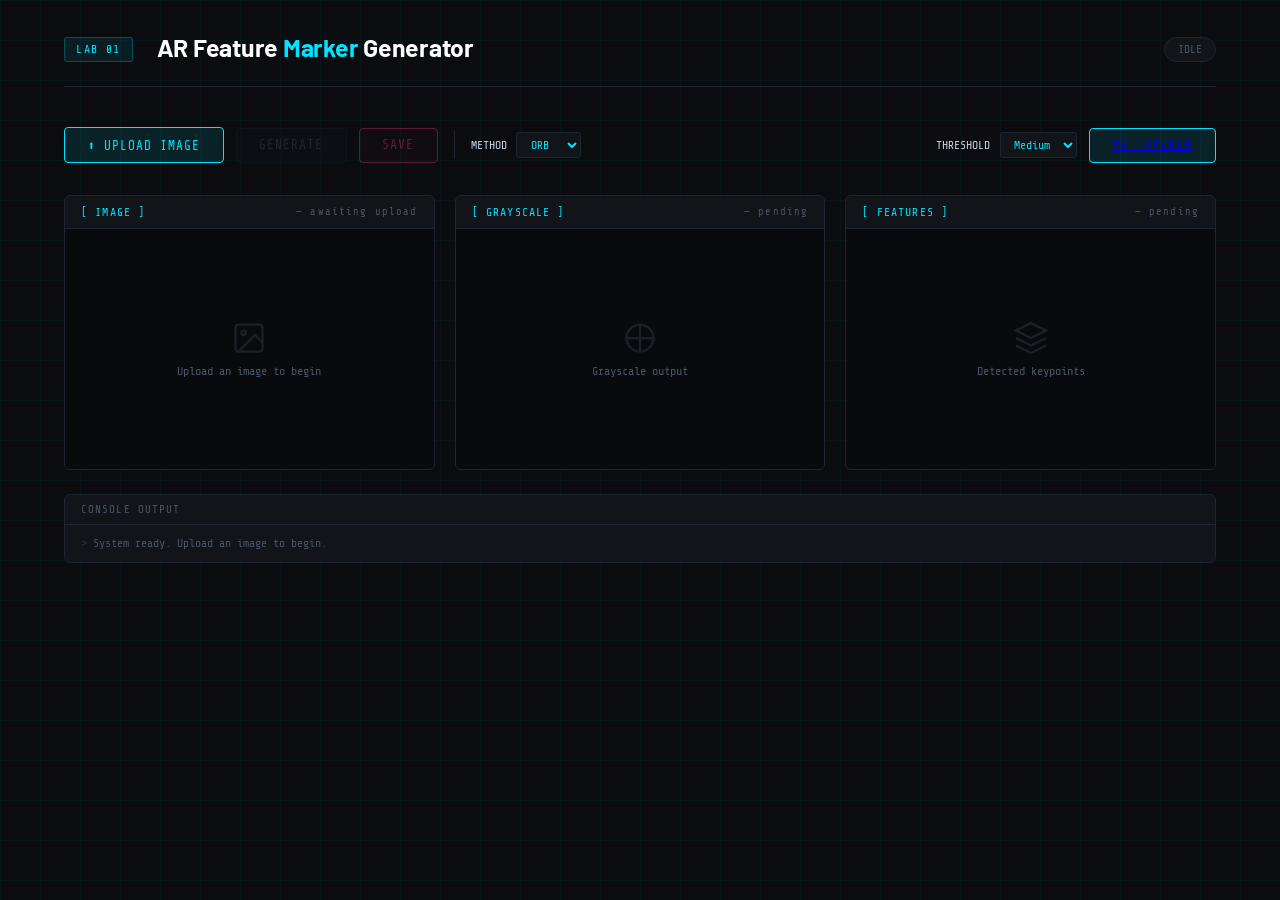
<file: index.html>
<!-- 
 Course: Real-Time Computer Graphics SECV3123-01
 Lab 01: AR Feature Marker Generator
 Name:
 SITI NURUL AMIRAH BINTI SHEIKH SULAIMAN (A23CS0182)
 RADEN SALMA HUMAIRA BINTI MUHAMMAD MU'NIM (A23CS0264)
-->

<!DOCTYPE html>
<html lang="en">
<head>
  <meta charset="UTF-8">
  <meta name="viewport" content="width=device-width, initial-scale=1.0">
  <title>AR Feature Marker Generator</title>
  <link href="https://fonts.googleapis.com/css2?family=Share+Tech+Mono&family=Barlow:wght@300;400;600;700&display=swap" rel="stylesheet">
  <link rel="stylesheet" href="style.css">
</head>
<body>
<div class="wrap">

  <header>
    <div>
      <div class="logo-tag"> LAB 01</div>
    </div>
    <h1>AR Feature <span>Marker</span> Generator</h1>
    <div class="status-pill" id="statusPill">IDLE</div>
  </header>

  <!-- Toolbar -->
  <div class="toolbar">
    <button class="btn primary" id="uploadBtn">⬆ Upload Image</button>
    <input type="file" id="fileInput" accept="image/*" style="display:none">
    <button class="btn" id="generateBtn" disabled> Generate</button>
    <button class="btn danger" id="saveBtn" disabled> Save</button>
    <div class="sep"></div>
    <div class="method-row">
      <label>METHOD</label>
      <select id="methodSelect">
        <option value="orb">ORB</option>
        <option value="fast">FAST</option>
      </select>
    </div>
    <div class="method-row" style="margin-left:auto">
      <label>THRESHOLD</label>
      <select id="threshSelect">
        <option value="0.01">Low</option>
        <option value="0.05" selected>Medium</option>
        <option value="0.15">High </option>
      </select>
    </div>
    <div class="method-row">
      <button class="btn primary">
      <a href="ar.html">AR Tracker</a>
    </button>
  </div>
  </div>

  <!-- Progress -->
  <div class="progress-wrap" id="progressWrap">
    <div class="progress-bar"><div class="progress-fill" id="progressFill"></div></div>
    <div class="progress-label" id="progressLabel">Processing...</div>
  </div>

  <!-- Canvas Grid -->
  <div class="canvas-grid">
    <div class="panel">
      <div class="panel-head">
        <span class="label">[ IMAGE ]</span>
        <span class="badge" id="badge0">— awaiting upload</span>
      </div>
      <div class="canvas-wrap" id="wrap0">
        <div class="canvas-placeholder" id="ph0">
          <svg width="36" height="36" viewBox="0 0 24 24" fill="none" stroke="currentColor" stroke-width="1.5"><rect x="3" y="3" width="18" height="18" rx="2"/><circle cx="8.5" cy="8.5" r="1.5"/><path d="M21 15l-5-5L5 21"/></svg>
          <span>Upload an image to begin</span>
        </div>
        <canvas id="canvas0" style="display:none"></canvas>
      </div>
    </div>

    <div class="panel">
      <div class="panel-head">
        <span class="label">[ GRAYSCALE ]</span>
        <span class="badge" id="badge1">— pending</span>
      </div>
      <div class="canvas-wrap" id="wrap1">
        <div class="canvas-placeholder" id="ph1">
          <svg width="36" height="36" viewBox="0 0 24 24" fill="none" stroke="currentColor" stroke-width="1.5"><circle cx="12" cy="12" r="9"/><path d="M12 3v18M3 12h18"/></svg>
          <span>Grayscale output</span>
        </div>
        <canvas id="canvas1" style="display:none"></canvas>
      </div>
    </div>

    <div class="panel">
      <div class="panel-head">
        <span class="label">[ FEATURES ]</span>
        <span class="badge" id="badge2">— pending</span>
      </div>
      <div class="canvas-wrap" id="wrap2">
        <div class="canvas-placeholder" id="ph2">
          <svg width="36" height="36" viewBox="0 0 24 24" fill="none" stroke="currentColor" stroke-width="1.5"><path d="M12 2L2 7l10 5 10-5-10-5zM2 17l10 5 10-5M2 12l10 5 10-5"/></svg>
          <span>Detected keypoints</span>
        </div>
        <canvas id="canvas2" style="display:none"></canvas>
      </div>
    </div>
  </div>

  <!-- Stats -->
  <div class="stats-bar" id="statsBar" style="display:none">
    <div class="stat"><span class="k">Keypoints</span><span class="v" id="statKP">0</span></div>
    <div class="stat"><span class="k">Image Size</span><span class="v" id="statSize">—</span></div>
    <div class="stat"><span class="k">Method</span><span class="v" id="statMethod">—</span></div>
    <div class="stat"><span class="k">Time (ms)</span><span class="v" id="statTime">—</span></div>
  </div>

  <!-- Log -->
  <div class="log">
    <div class="log-head">CONSOLE OUTPUT</div>
    <div class="log-body" id="logBody">
      <div class="log-line">System ready. Upload an image to begin.</div>
    </div>
  </div>

</div>
<script src="script.js"></script>

</body>
</html>
</file>
<file: style.css>
:root {
      --bg:       #0a0c10;
      --panel:    #111418;
      --border:   #1f2530;
      --accent:   #00e5ff;
      --accent2:  #ff3d71;
      --text:     #c8d6e5;
      --dim:      #4a5568;
      --mono:     'Share Tech Mono', monospace;
      --sans:     'Barlow', sans-serif;
    }

    *, *::before, *::after { box-sizing: border-box; margin: 0; padding: 0; }

    body {
      background: var(--bg);
      color: var(--text);
      font-family: var(--sans);
      min-height: 100vh;
      overflow-x: hidden;
    }

    /* ── grid background ── */
    body::before {
      content: '';
      position: fixed; inset: 0; z-index: 0;
      background-image:
        linear-gradient(rgba(0,229,255,.04) 1px, transparent 1px),
        linear-gradient(90deg, rgba(0,229,255,.04) 1px, transparent 1px);
      background-size: 40px 40px;
      pointer-events: none;
    }

    .wrap { position: relative; z-index: 1; max-width: 1200px; margin: 0 auto; padding: 2rem 1.5rem 4rem; }

    /* ── header ── */
    header { display: flex; align-items: flex-end; gap: 1.5rem; margin-bottom: 2.5rem; border-bottom: 1px solid var(--border); padding-bottom: 1.5rem; }
    .logo-tag { font-family: var(--mono); font-size: .72rem; color: var(--accent); letter-spacing: .12em; background: rgba(0,229,255,.08); border: 1px solid rgba(0,229,255,.25); padding: .3rem .7rem; border-radius: 3px; }
    header h1 { font-size: 1.55rem; font-weight: 700; letter-spacing: -.01em; color: #fff; flex: 1; }
    header h1 span { color: var(--accent); }
    .status-pill { font-family: var(--mono); font-size: .72rem; padding: .3rem .8rem; border-radius: 20px; background: var(--panel); border: 1px solid var(--border); color: var(--dim); transition: .3s; }
    .status-pill.ready  { border-color: var(--accent);  color: var(--accent); }
    .status-pill.error  { border-color: var(--accent2); color: var(--accent2); }

    /* ── toolbar ── */
    .toolbar { display: flex; align-items: center; gap: .75rem; margin-bottom: 2rem; flex-wrap: wrap; }
    .btn {
      font-family: var(--mono); font-size: .8rem; letter-spacing: .08em;
      padding: .6rem 1.4rem; border-radius: 4px; cursor: pointer;
      border: 1px solid var(--border); background: var(--panel); color: var(--dim);
      transition: all .2s; text-transform: uppercase;
    }
    .btn:hover:not(:disabled) { border-color: var(--accent); color: var(--accent); background: rgba(0,229,255,.06); }
    .btn:disabled { opacity: .35; cursor: not-allowed; }
    .btn.primary { border-color: var(--accent); color: var(--accent); background: rgba(0,229,255,.1); }
    .btn.primary:hover:not(:disabled) { background: rgba(0,229,255,.2); box-shadow: 0 0 18px rgba(0,229,255,.25); }
    .btn.danger  { border-color: var(--accent2); color: var(--accent2); background: rgba(255,61,113,.08); }
    .btn.danger:hover:not(:disabled) { background: rgba(255,61,113,.18); }

    .sep { width: 1px; height: 28px; background: var(--border); margin: 0 .25rem; }

    /* ── method selector ── */
    .method-row { display: flex; align-items: center; gap: .6rem; font-family: var(--mono); font-size: .72rem; color: var(--dim); }
    .method-row label { color: var(--text); }
    .method-row select {
      background: var(--panel); color: var(--accent); border: 1px solid var(--border);
      font-family: var(--mono); font-size: .72rem; padding: .3rem .6rem; border-radius: 3px; cursor: pointer;
    }

    /* ── canvas grid ── */
    .canvas-grid { display: grid; grid-template-columns: repeat(3, 1fr); gap: 1.25rem; }
    @media (max-width: 768px) { .canvas-grid { grid-template-columns: 1fr; } }

    .panel {
      background: var(--panel); border: 1px solid var(--border); border-radius: 6px; overflow: hidden;
      display: flex; flex-direction: column;
    }
    .panel-head {
      display: flex; align-items: center; justify-content: space-between;
      padding: .6rem 1rem; border-bottom: 1px solid var(--border);
      font-family: var(--mono); font-size: .72rem; letter-spacing: .1em;
    }
    .panel-head .label { color: var(--accent); }
    .panel-head .badge { color: var(--dim); font-size: .65rem; }

    .canvas-wrap {
      flex: 1; display: flex; align-items: center; justify-content: center;
      background: #080a0d; min-height: 240px; position: relative; overflow: hidden;
    }
    .canvas-wrap canvas { max-width: 100%; max-height: 320px; display: block; }
    .canvas-placeholder {
      display: flex; flex-direction: column; align-items: center; gap: .5rem;
      color: var(--dim); font-family: var(--mono); font-size: .75rem;
    }
    .canvas-placeholder svg { opacity: .3; }

    /* ── stats bar ── */
    .stats-bar { display: flex; gap: 2rem; flex-wrap: wrap; margin-top: 1.5rem; padding: 1rem 1.25rem; background: var(--panel); border: 1px solid var(--border); border-radius: 6px; font-family: var(--mono); font-size: .75rem; }
    .stat { display: flex; flex-direction: column; gap: .15rem; }
    .stat .k { color: var(--dim); font-size: .65rem; letter-spacing: .1em; text-transform: uppercase; }
    .stat .v { color: var(--accent); font-size: 1.1rem; }

    /* ── progress bar ── */
    .progress-wrap { margin-bottom: 1.5rem; display: none; }
    .progress-wrap.visible { display: block; }
    .progress-bar { height: 2px; background: var(--border); border-radius: 2px; overflow: hidden; }
    .progress-fill { height: 100%; background: var(--accent); width: 0; transition: width .3s; box-shadow: 0 0 8px var(--accent); }
    .progress-label { font-family: var(--mono); font-size: .68rem; color: var(--dim); margin-top: .4rem; }

    /* ── log ── */
    .log { margin-top: 1.5rem; background: var(--panel); border: 1px solid var(--border); border-radius: 6px; overflow: hidden; }
    .log-head { padding: .5rem 1rem; font-family: var(--mono); font-size: .68rem; color: var(--dim); border-bottom: 1px solid var(--border); letter-spacing: .1em; }
    .log-body { padding: .75rem 1rem; font-family: var(--mono); font-size: .72rem; max-height: 120px; overflow-y: auto; display: flex; flex-direction: column; gap: .2rem; }
    .log-line { color: var(--dim); }
    .log-line.ok  { color: #48bb78; }
    .log-line.info { color: var(--accent); }
    .log-line.err { color: var(--accent2); }
    .log-line::before { content: '> '; opacity: .5; }
</file>
